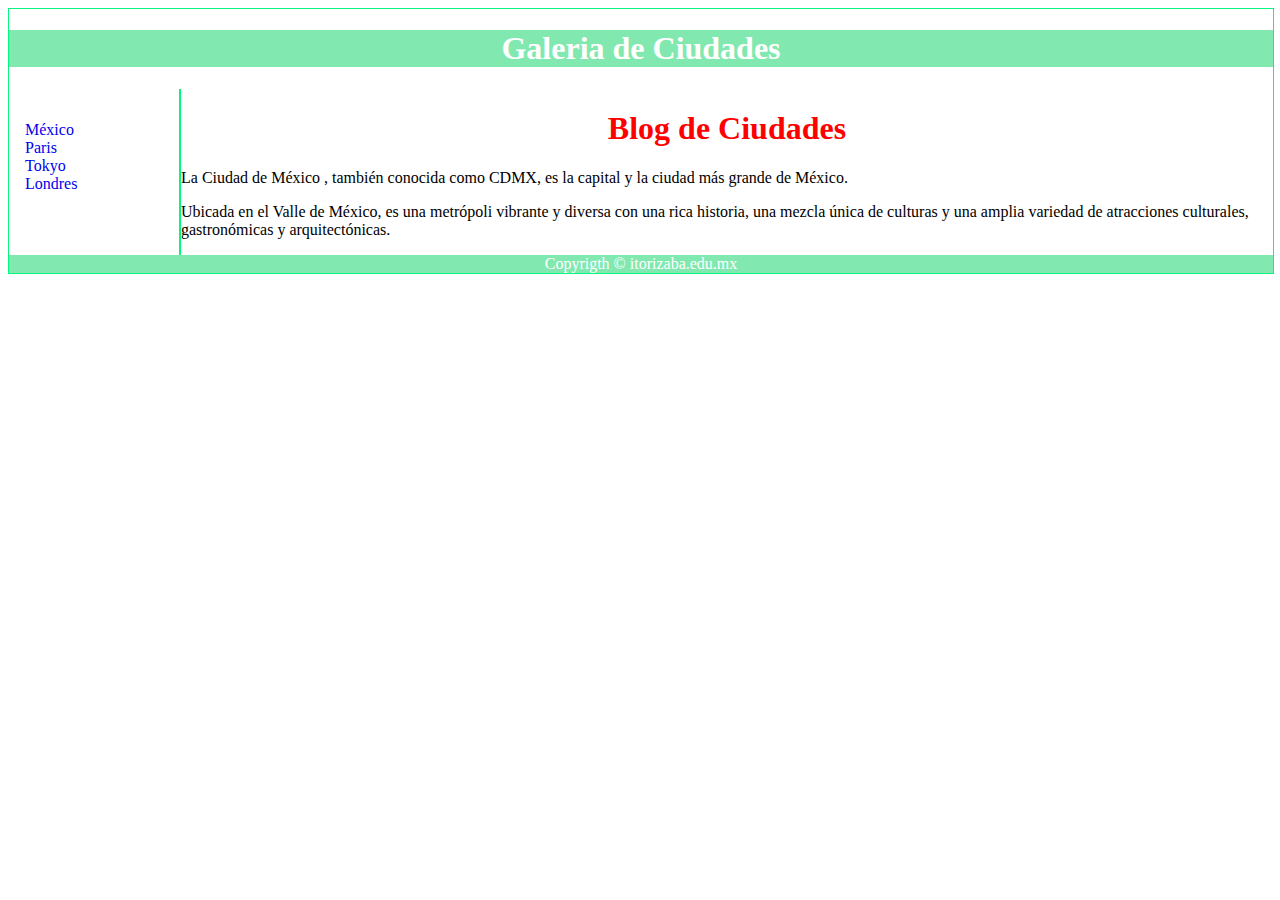
<file: index.html>
<!DOCTYPE html>
<html>
<head>
	<meta charset="utf-8">
	<meta name="description" content="Blog">
	<meta name="keywords" content="Mexico,Tokio,Londres,Paris">
	
	<meta name="viewport" content="width=device-width, initial-scale=1.0">
	<link rel="stylesheet" type="text/css" href="estilo.css">
	<title>Ejemplo de Galeria</title>

</head>

<body>
<div class="contenedor">

<header>
	<h1>Galeria de Ciudades</h1>
</header>

<nav>
	<ul>
	    <li><a href="México.html">M&eacute;xico</a></li>
	    <li><a href="paris.html">Paris</a></li>
	    <li><a href="tok.html">Tokyo</a></li>
	    <li><a href="lo.html">Londres</a></li>
	</ul>
</nav>
	
	<section>
	        <article>
		<h1 align="center"> <Span Style="color:red">Blog de Ciudades</span></h1>
			<p>La Ciudad de M&eacute;xico , también conocida como CDMX, es la capital y la ciudad más grande de México.</p>
			<p>Ubicada en el Valle de M&eacute;xico, es una metrópoli vibrante y diversa con una rica historia, una mezcla única de culturas y una amplia variedad de atracciones culturales, gastronómicas y arquitectónicas.</p> 
		</article>
	</section>

	<footer>Copyrigth &copy; itorizaba.edu.mx</footer>
</div>
</body>
</html>
</file>
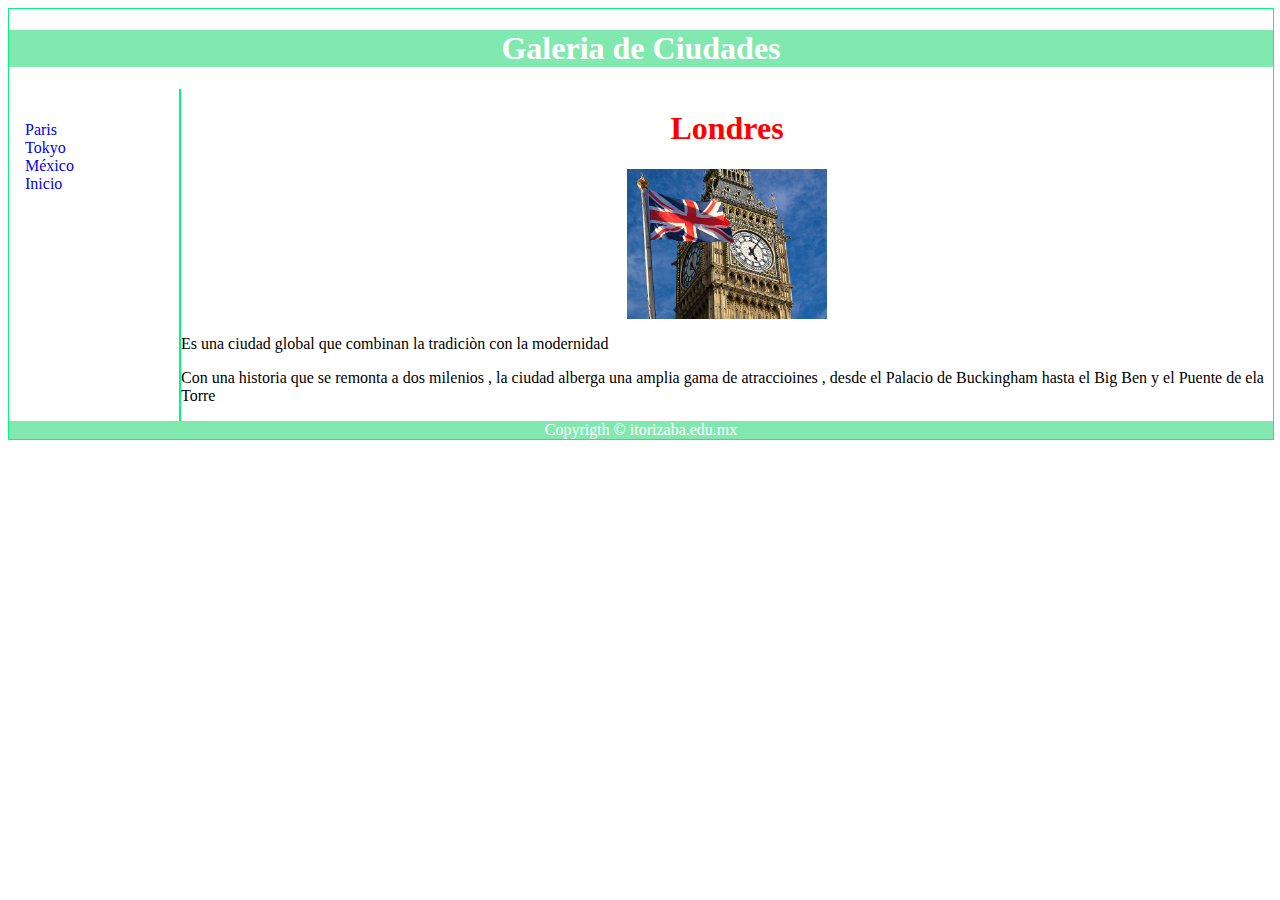
<file: lo.html>
<!DOCTYPE html>
<html>
<head>
	<meta charset="utf-8">
	<meta name="description" content="Blog">
	<meta name="keywords" content="Mexico,Tokio,Londres,Paris">
	
	<meta name="viewport" content="width=device-width, initial-scale=1.0">
	<link rel="stylesheet" type="text/css" href="estilo.css">
	<title>Londres</title>


</head>

<body>
<div class="contenedor">

<header>
	<h1>Galeria de Ciudades</h1>
</header>

<nav>
	<ul>
	    <li><a href="paris.html">Paris</a></li>
	    <li><a href="tok.html">Tokyo</a></li>
	    <li><a href="México.html">México</a></li>
	    <li><a href="index.html">Inicio</a></li>
	 
	 

	</ul>
</nav>
	
	<section>
	        <article>
		<h1 align="center"> <Span Style="color:red">Londres</span></h1>
			<img src="lo.jpg" style="width: 200px" alt="Bandera de Reino Unido" class="centrar">
			<p>Es una ciudad global que combinan la tradiciòn con la modernidad</p>
			<p>Con una historia que se remonta a dos milenios , la ciudad alberga una amplia gama de atraccioines , desde el Palacio de Buckingham hasta el Big Ben y el Puente de ela Torre </p>
		</article>
	</section>

	<footer>Copyrigth &copy; itorizaba.edu.mx</footer>
</div>
</body>
</html>
</file>
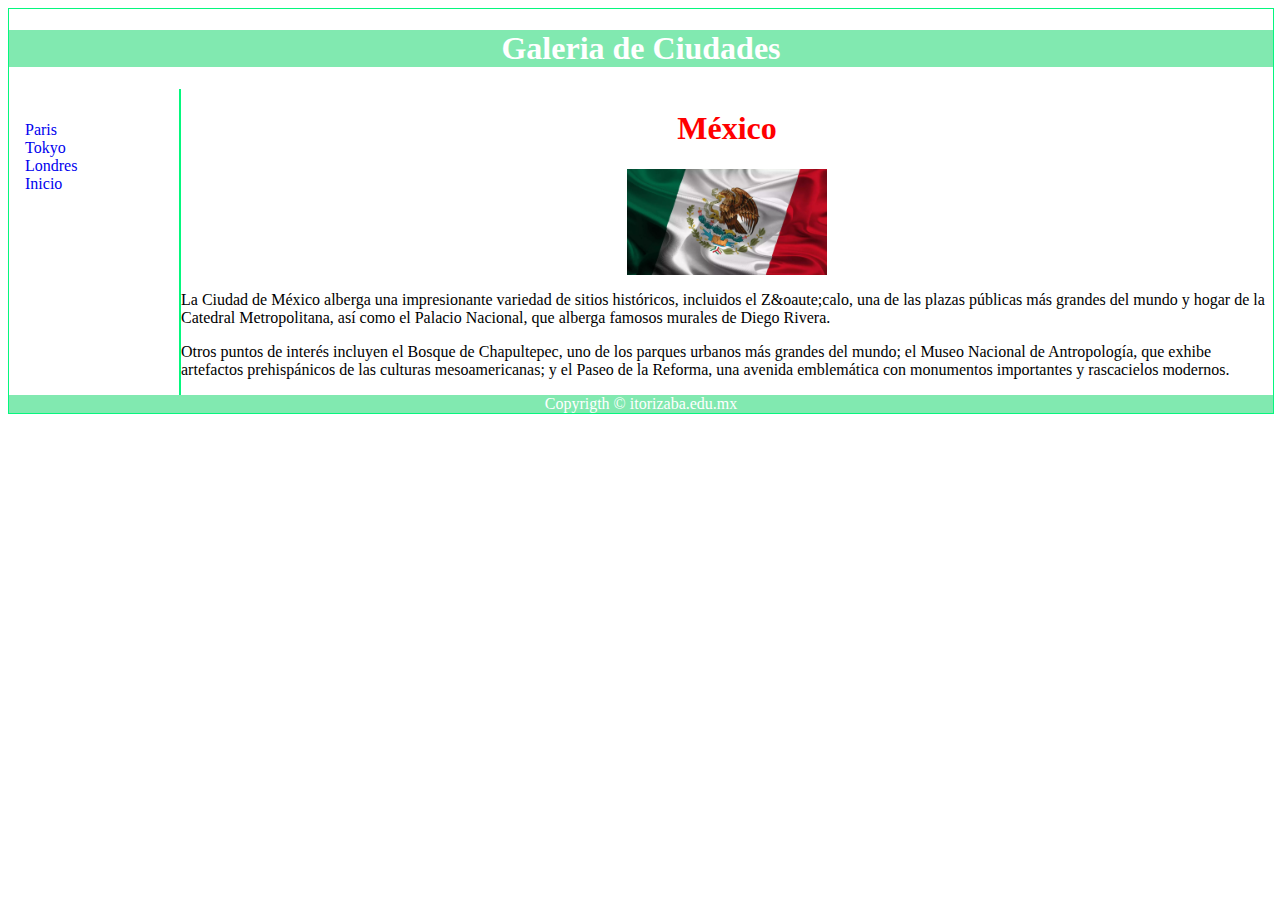
<file: México.html>
<!DOCTYPE html>
<html>
<head>
	<meta charset="utf-8">
	<meta name="description" content="Blog">
	<meta name="keywords" content="Mexico,Tokio,Londres,Paris">
	<link rel="stylesheet" type="text/css" href="estilo.css">
	<meta name="viewport" content="width=device-width, initial-scale=1.0">
	<title>México</title>


</head>

<body>
<div class="contenedor">

<header>
	<h1>Galeria de Ciudades</h1>
</header>

<nav>
	<ul>
	    <li><a href="paris.html">Paris</a></li>
	    <li><a href="tok.html">Tokyo</a></li>
	    <li><a href="lo.html">Londres</a></li>
	    <li><a href="index.html">Inicio</a></li>
	 
	 

	</ul>
</nav>
	
	<section>
	        <article>
		<h1 align="center"> <Span Style="color:red">M&eacute;xico</span></h1>
			<img src="me.jpg" style="width: 200px" alt="Bandera de México" class="centrar">
			<p class="justificado">La Ciudad de M&eacute;xico alberga una impresionante variedad de sitios hist&oacute;ricos, incluidos el Z&oaute;calo, una de las plazas p&uacute;blicas más grandes del mundo y hogar de la Catedral Metropolitana, así como el Palacio Nacional, que alberga famosos murales de Diego Rivera. </p>

			<p class="justificado">Otros puntos de interés incluyen el Bosque de Chapultepec, uno de los parques urbanos más grandes del mundo; el Museo Nacional de Antropolog&iacute;a, que exhibe artefactos prehispánicos de las culturas mesoamericanas; y el Paseo de la Reforma, una avenida emblemática con monumentos importantes y rascacielos modernos.</p>
		</article>
	</section>

	<footer>Copyrigth &copy; itorizaba.edu.mx</footer>
</div>
</body>
</html>
</file>
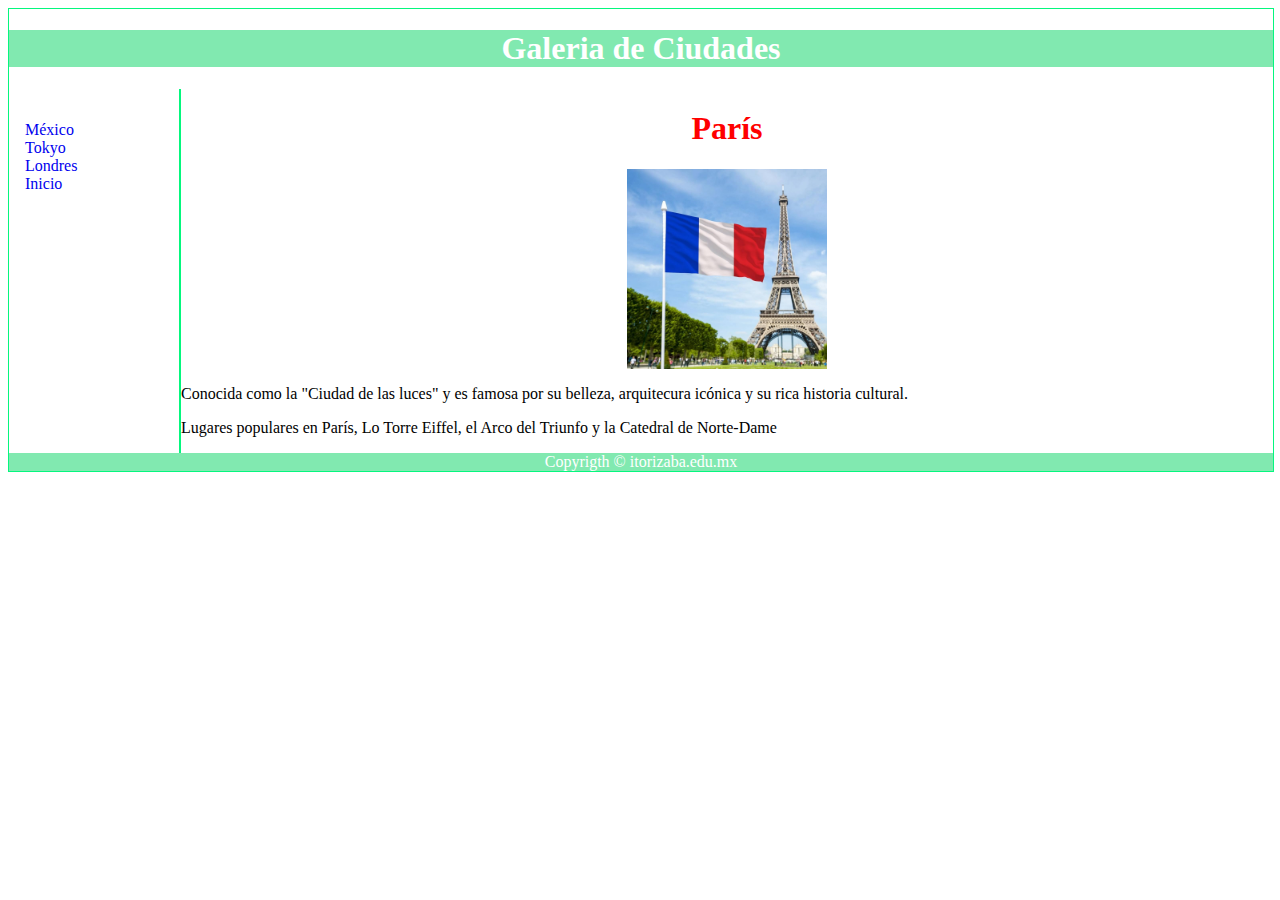
<file: paris.html>
<!DOCTYPE html>
<html>
<head>
	<meta charset="utf-8">
	<meta name="description" content="Blog">
	<meta name="keywords" content="Mexico,Tokio,Londres,Paris">
	<link rel="stylesheet" type="text/css" href="estilo.css">
	<meta name="viewport" content="width=device-width, initial-scale=1.0">
	<title>París</title>


</head>

<body>
<div class="contenedor">

<header>
	<h1>Galeria de Ciudades</h1>
</header>

<nav>
	<ul>
	    <li><a href="México.html">México</a></li>
	    <li><a href="tok.html">Tokyo</a></li>
	    <li><a href="lo.html">Londres</a></li>
	    <li><a href="index.html">Inicio</a></li>
	 
	 

	</ul>
</nav>
	
	<section>
	        <article>
		<h1 align="center"> <Span Style="color:red">París</span></h1>
			<img src="pa.jpg" style="width: 200px" alt="Bandera de FranciaS" class="centrar">
			<p>Conocida como la "Ciudad de las luces" y es famosa por su belleza, arquitecura icónica y su rica historia cultural.</p>
			<p>Lugares populares en París, Lo Torre Eiffel, el Arco del Triunfo y la Catedral de Norte-Dame</p>

		</article>
	</section>

	<footer>Copyrigth &copy; itorizaba.edu.mx</footer>
</div>
</body>
</html>
</file>
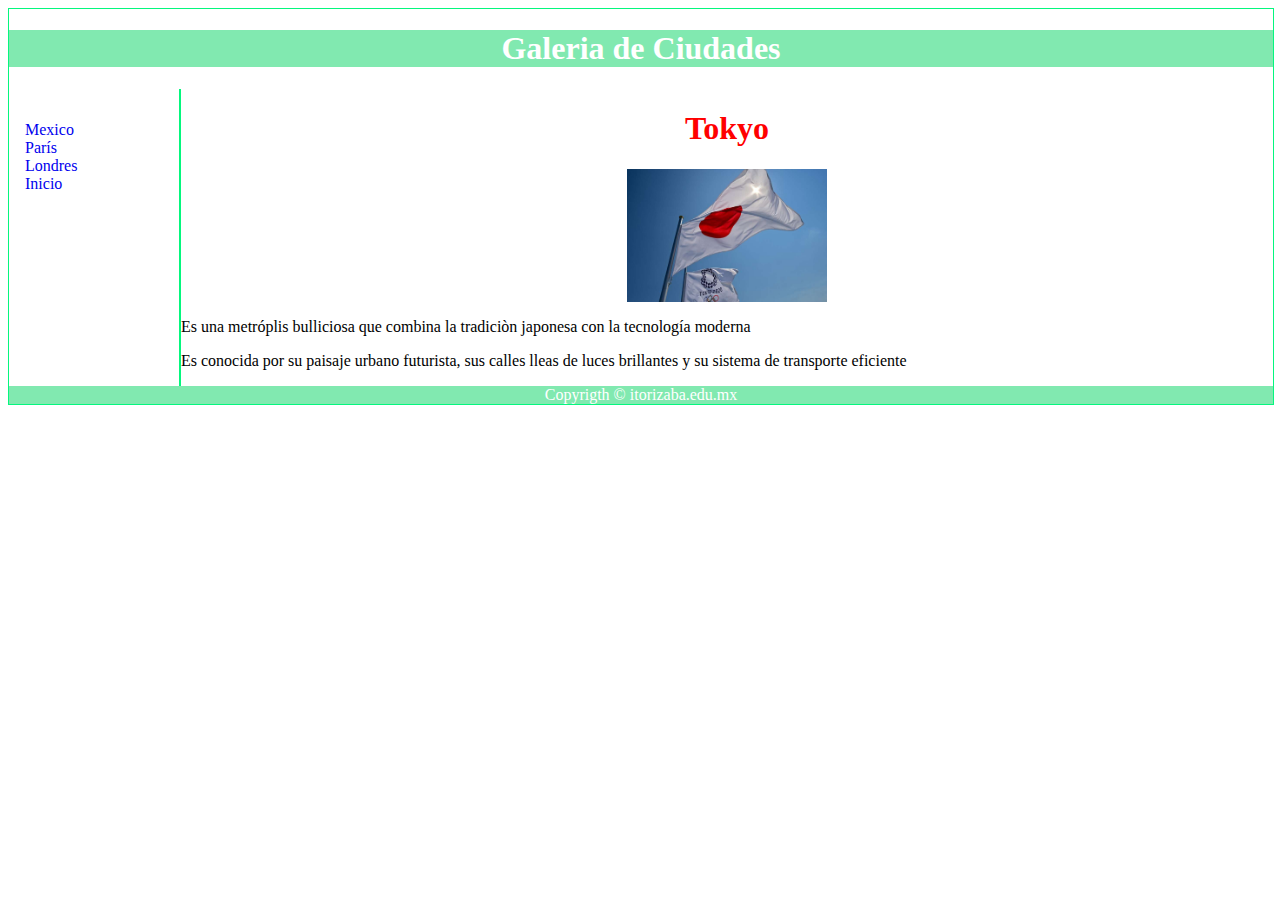
<file: tok.html>
<!DOCTYPE html>
<html>
<head>
	<meta charset="utf-8">
	<meta name="description" content="Blog">
	<meta name="keywords" content="Mexico,Tokio,Londres,Paris">
	<link rel="stylesheet" type="text/css" href="estilo.css">
	<meta name="viewport" content="width=device-width, initial-scale=1.0">
	<title>Tokyo</title>

</head>

<body>
<div class="contenedor">

<header>
	<h1>Galeria de Ciudades</h1>
</header>

<nav>
	<ul>
	    <li><a href="México.html">Mexico</a></li>
	    <li><a href="paris.html">París</a></li>
	    <li><a href="lo.html">Londres</a></li>
	    <li><a href="index.html">Inicio</a></li>
	 
	 

	</ul>
</nav>
	
	<section>
	        <article>
		<h1 align="center"> <Span Style="color:red">Tokyo</span></h1>
			<img src="to.jpg" style="width: 200px" alt="Bandera de Japón" class="centrar">
			<p class="justificado">Es una metróplis bulliciosa que combina la tradiciòn japonesa con la tecnología moderna</p>
			<p class="justificado"> Es conocida por su  paisaje urbano futurista, sus calles lleas de luces brillantes y su sistema de transporte eficiente </p>
			
		</article>
	</section>

	<footer>Copyrigth &copy; itorizaba.edu.mx</footer>
</div>
</body>
</html>
</file>
<file: estilo.css>
div.contenedor{
	width:100%;
	border: 1px solid rgb(5, 247, 126);
	}

header, footer{
padding: 1 em;
color: white;
background-color: rgb(129, 233, 176);
clear: left;
text-align: center;
}

nav{
float: left;
max-width:160px;
margin:0;
padding: 1em;
}

nav ul {
list-style-type: none;
padding: 0;
}

nav ul a {
/*<!--color: orangered;-->*/
text-decoration: none;
}

article {
margin-left: 170px;
border-left: 2px solid rgb(4, 247, 125);
padding: 1 em;
overflow: hidden;
}

img {
            display: block;
            margin: auto;
        }

/* MOVIMIENTO*/
@keyframes moverTexto {
            0% {
                transform: translateX(0);
            }
            50% {
                transform: translateX(100px);
            }
            100% {
                transform: translateX(0);
            }
        }

        .texto-con-movimiento {
            animation: moverTexto 3s ease infinite; /* Cambia el valor de "3s" para ajustar la velocidad de la animación */
        }
/*SE ACAVA EL MOVIMIENTO*/

/* MOVIMIENTO2*/
@keyframes moverTexto1 {
            0% {
                transform: translateX(3px);
            }
            50% {
                transform: translateX(300px);
            }
            100% {
                transform: translateX(0);
            }
        }

        .texto-con-movimiento1 {
            animation: moverTexto1 5s ease infinite; /* Cambia el valor de "3s" para ajustar la velocidad de la animación */
        }
/*fin del MOVIMIENTO2*/
</file>
